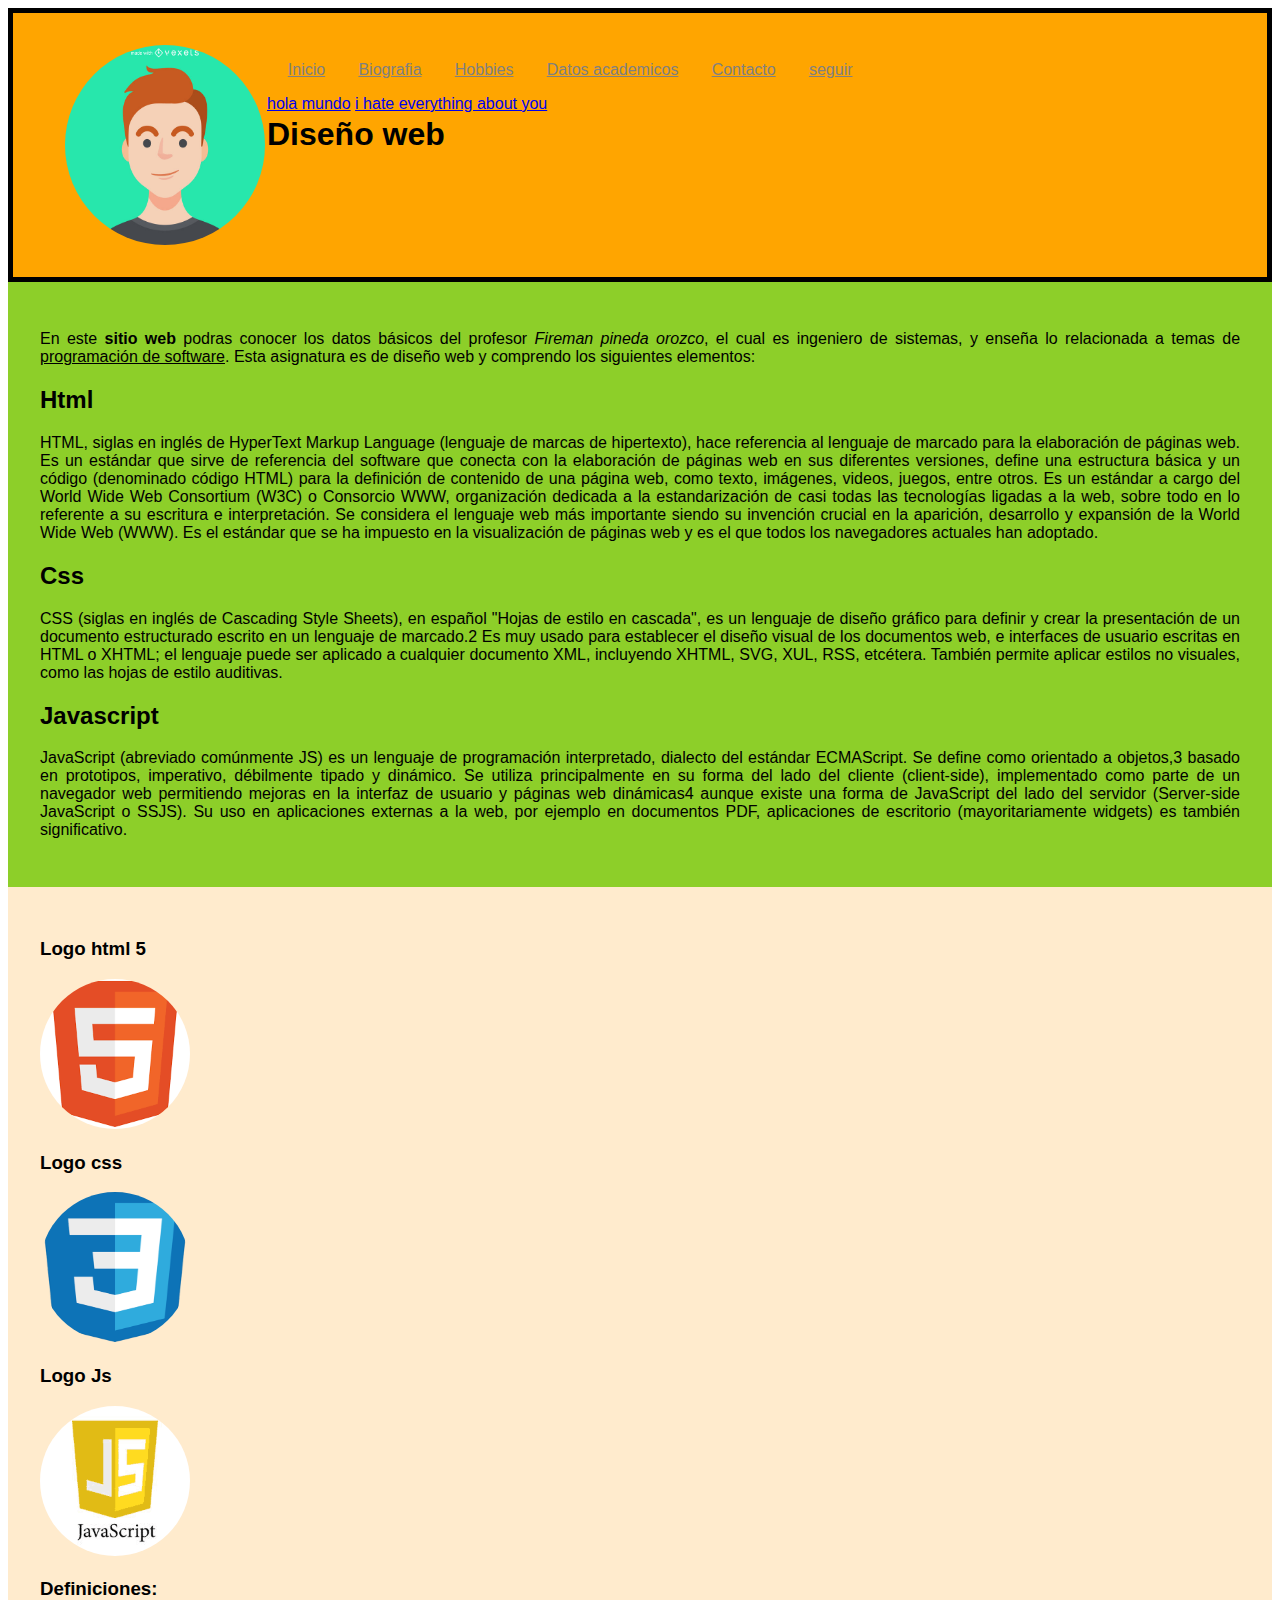
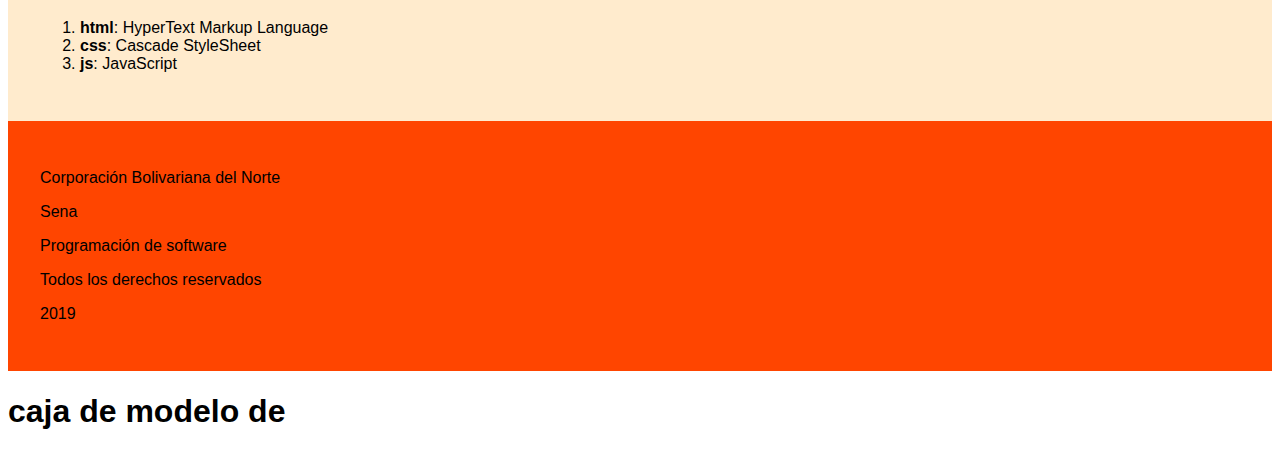
<file: index.html>
<!DOCTYPE html>
<html>
    <head>
        <meta charset="utf-8" />
        <title>
            Diseño web
        </title>
        <link rel="stylesheet" href="estilo/style.css">
    </head>
    <body>
        <header>
            <img src="imagenes/avatar.jpg" width="200px" height="200px" />
            <nav>
                    <ul>
                        <li><a href="index.html"> Inicio</a></li>
                        <li><a href="biografia.html">Biografia</a></li>
                        <li><a href="hobbies.html">Hobbies</a></li>
                        <li><a href="datosacademicos.html">Datos academicos</a></li>
                        <li><a href="contacto.html">Contacto</a></li>
                        <li><a href="seguir.html">seguir</a></li>
                    </ul>
                </nav>
                <a href="#">hola mundo</a>
                <a href="#">i hate everything about you</a>        
            <h1>Diseño web</h1>
        </header>
        <section>
            <p>
                En este <strong>sitio web</strong> podras conocer los datos básicos del profesor <em>Fireman pineda orozco</em>,
                el cual es ingeniero de sistemas, y enseña lo relacionada a temas de <u>programación de software</u>.
                Esta asignatura es de diseño web y comprendo los siguientes elementos:

            </p>
            <h2>Html</h2>
            <p>
                    HTML, siglas en inglés de HyperText Markup Language (lenguaje de marcas de hipertexto), hace referencia al lenguaje de marcado para la elaboración de páginas web. Es un estándar que sirve de referencia del software que conecta con la elaboración de páginas web en sus diferentes versiones, define una estructura básica y un código (denominado código HTML) para la definición de contenido de una página web, como texto, imágenes, videos, juegos, entre otros. Es un estándar a cargo del World Wide Web Consortium (W3C) o Consorcio WWW, organización dedicada a la estandarización de casi todas las tecnologías ligadas a la web, sobre todo en lo referente a su escritura e interpretación. Se considera el lenguaje web más importante siendo su invención crucial en la aparición, desarrollo y expansión de la World Wide Web (WWW). Es el estándar que se ha impuesto en la visualización de páginas web y es el que todos los navegadores actuales han adoptado.
            </p>
            <h2>Css</h2>
            <p>
                    CSS (siglas en inglés de Cascading Style Sheets), en español "Hojas de estilo en cascada", es un lenguaje de diseño gráfico para definir y crear la presentación de un documento estructurado escrito en un lenguaje de marcado.2​ Es muy usado para establecer el diseño visual de los documentos web, e interfaces de usuario escritas en HTML o XHTML; el lenguaje puede ser aplicado a cualquier documento XML, incluyendo XHTML, SVG, XUL, RSS, etcétera. También permite aplicar estilos no visuales, como las hojas de estilo auditivas.
            </p>
            <h2>Javascript</h2>
            <p>
                    JavaScript (abreviado comúnmente JS) es un lenguaje de programación interpretado, dialecto del estándar ECMAScript. Se define como orientado a objetos,3​ basado en prototipos, imperativo, débilmente tipado y dinámico.
                    Se utiliza principalmente en su forma del lado del cliente (client-side), implementado como parte de un navegador web permitiendo mejoras en la interfaz de usuario y páginas web dinámicas4​ aunque existe una forma de JavaScript del lado del servidor (Server-side JavaScript o SSJS). Su uso en aplicaciones externas a la web, por ejemplo en documentos PDF, aplicaciones de escritorio (mayoritariamente widgets) es también significativo.
            </p>

        </section>
        <aside>
            <h3>Logo html 5</h3>
            <img src="imagenes/html.png" width="150px" height="150px" />
            <h3>Logo css</h3>
            <img src="imagenes/css.png" width="150px" height="150px" />
            <h3>Logo Js</h3>
            <img src="imagenes/js.png" width="150px" height="150px" />

            <h3>Definiciones:</h3>
            <ol>
                <li><strong>html</strong>: HyperText Markup Language</li>
                <li><strong>css</strong>: Cascade StyleSheet</li>
                <li><strong>js</strong>: JavaScript</li>
            </ol>
        </aside>
        <footer>
            <div id="up">
                <p>Corporación Bolivariana del Norte</p>
                <p>Sena</p>
                <p>Programación de software</p>
            </div>
            <div id="down">
                <p>Todos los derechos reservados</p>
                <p>2019</p>
            </div>
            
        </footer>
        <h1>caja de modelo de </h1>
    </body>
</html>
</file>
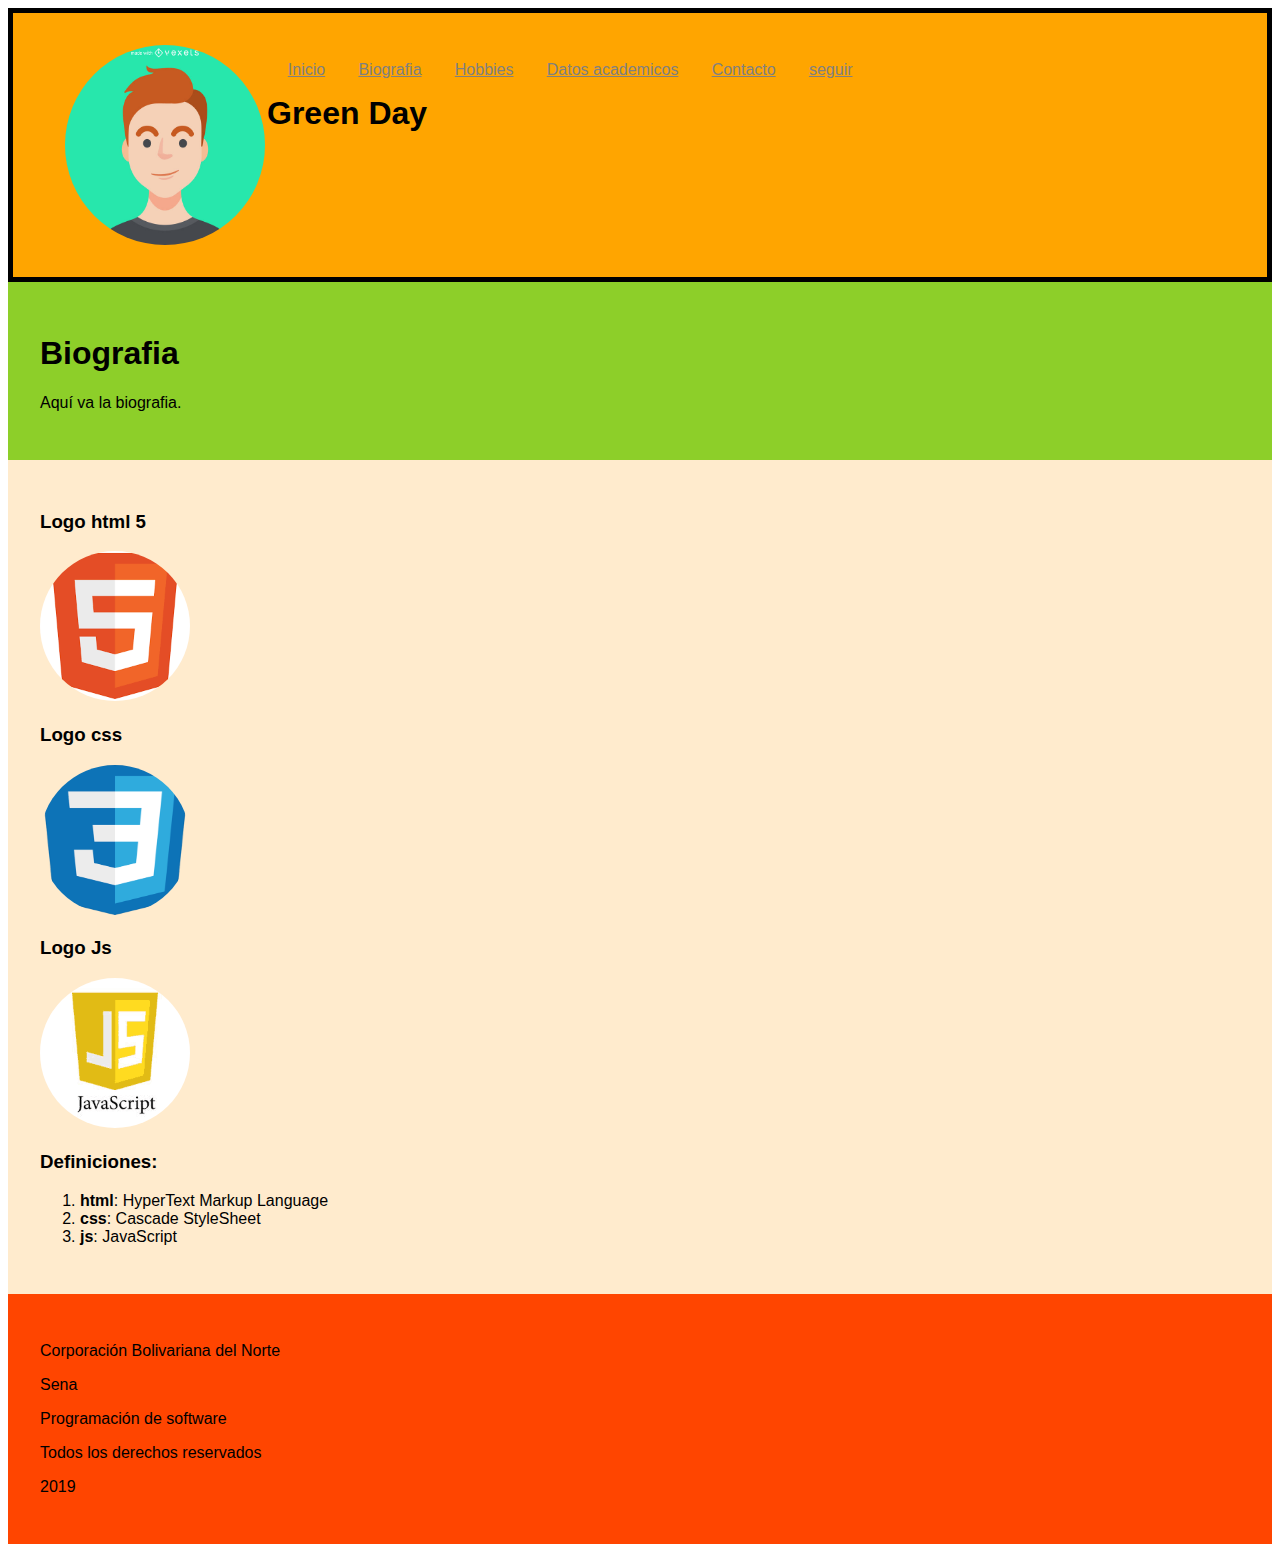
<file: biografia.html>
<!DOCTYPE html>
<html>
    <head>
        <meta charset="utf-8" />
        <title>
            Biografia
        </title>
        <link rel="stylesheet" href="estilo/style.css">
    </head>
    <body>
        <header>
            <img src="imagenes/avatar.jpg" width="200px" height="200px" />
            <nav>
                    <ul>
                        <li><a href="index.html"> Inicio</a></li>
                        <li><a href="biografia.html">Biografia</a></li>
                        <li><a href="hobbies.html">Hobbies</a></li>
                        <li><a href="datosacademicos.html">Datos academicos</a></li>
                        <li><a href="contacto.html">Contacto</a></li>
                        <li><a href="seguir.html">seguir</a></li>
                    </ul>
                </nav>

            <h1>Green Day</h1>
        </header>
        <section>
          <h1>Biografia</h1>
          <p>Aquí va la biografia.</p>

        </section>
        <aside>
            <h3>Logo html 5</h3>
            <img src="imagenes/html.png" width="150px" height="150px" />
            <h3>Logo css</h3>
            <img src="imagenes/css.png" width="150px" height="150px" />
            <h3>Logo Js</h3>
            <img src="imagenes/js.png" width="150px" height="150px" />

            <h3>Definiciones:</h3>
            <ol>
                <li><strong>html</strong>: HyperText Markup Language</li>
                <li><strong>css</strong>: Cascade StyleSheet</li>
                <li><strong>js</strong>: JavaScript</li>
            </ol>
        </aside>
        <footer>
            <div id="up">
                <p>Corporación Bolivariana del Norte</p>
                <p>Sena</p>
                <p>Programación de software</p>
            </div>
            <div id="down">
                <p>Todos los derechos reservados</p>
                <p>2019</p>
            </div>
        </footer>

    </body>
</html>
</file>
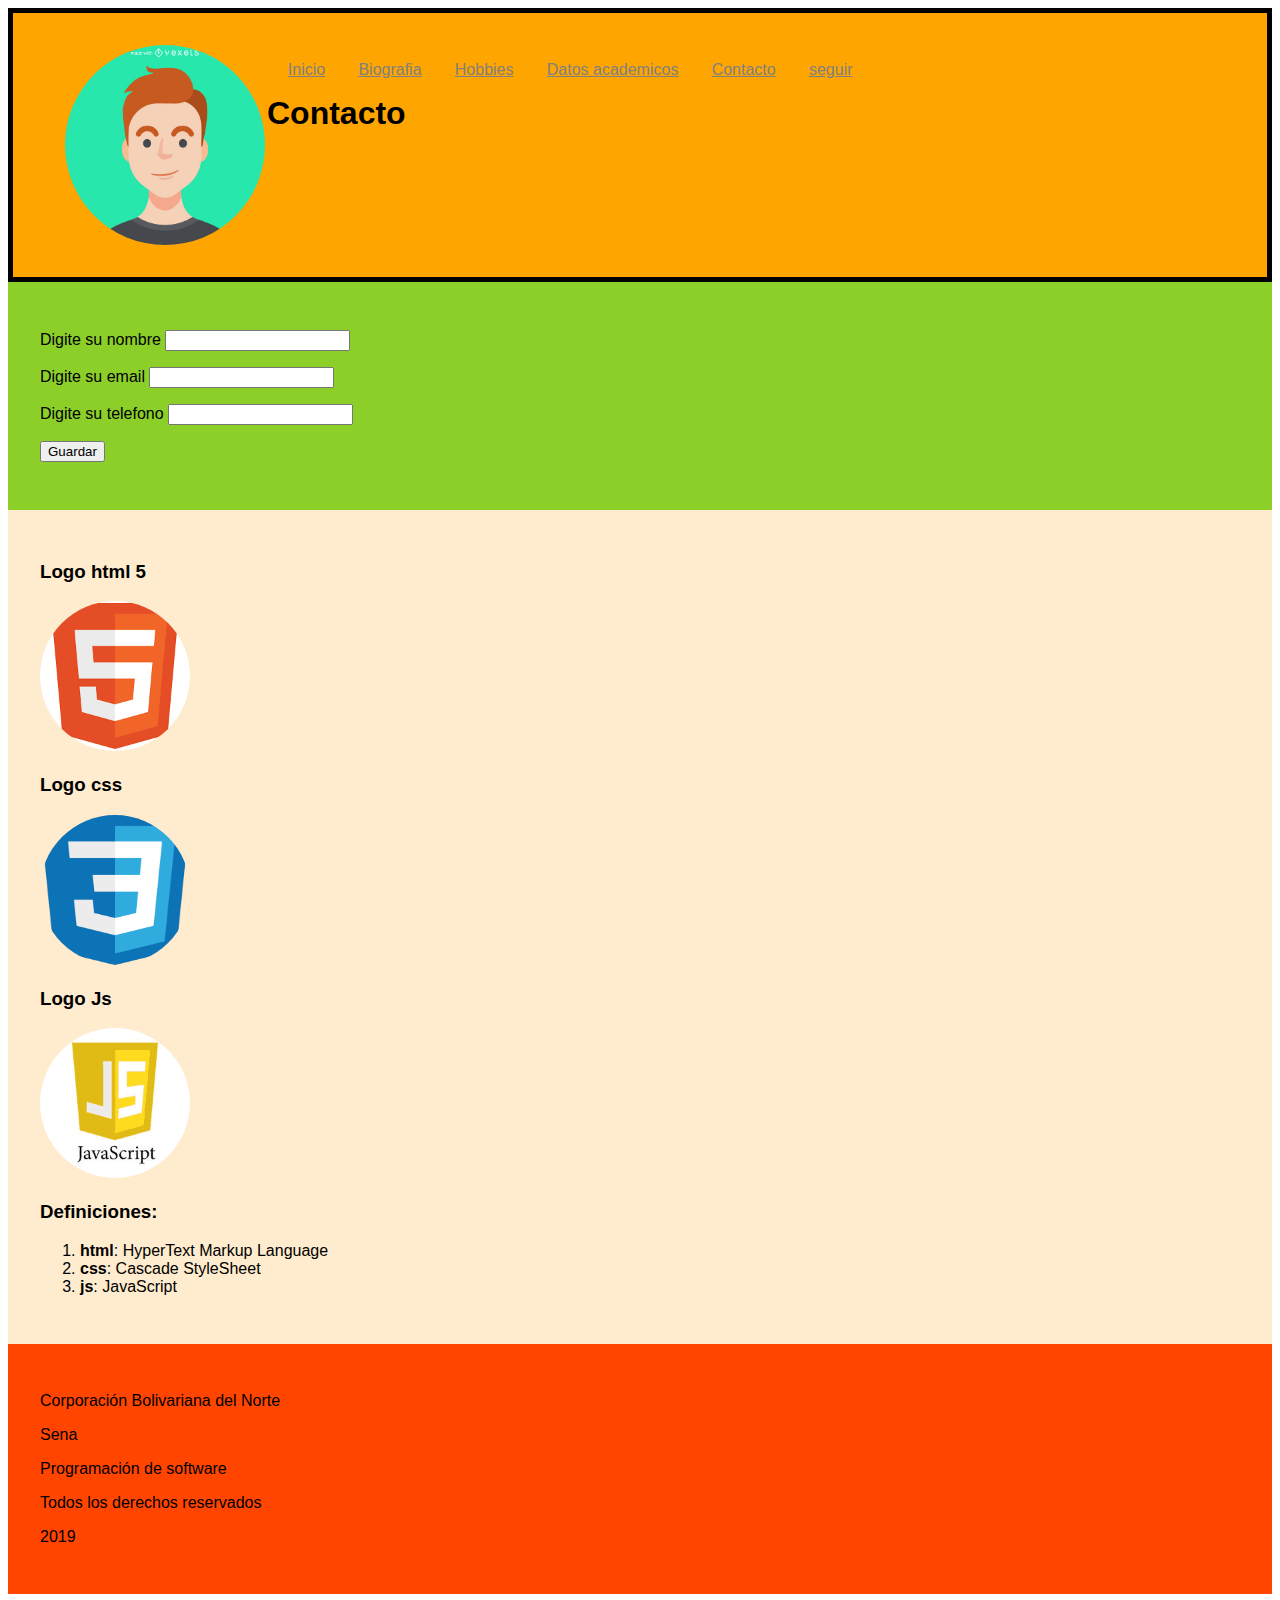
<file: contacto.html>
<!DOCTYPE html>
<html>
    <head>
        <meta charset="utf-8" />
        <title>
            Hoja de vida
        </title>
        <link rel="stylesheet" href="estilo/style.css">
    </head>
    <body>
        <header>
            <img src="imagenes/avatar.jpg" width="200px" height="200px" />
            <nav>
                    <ul>
                        <li><a href="index.html"> Inicio</a></li>
                        <li><a href="biografia.html">Biografia</a></li>
                        <li><a href="hobbies.html">Hobbies</a></li>
                        <li><a href="datosacademicos.html">Datos academicos</a></li>
                        <li><a href="contacto.html">Contacto</a></li>
                        <li><a href="seguir.html">seguir</a></li>
                    </ul>
                </nav>

            <h1>Contacto</h1>
        </header>
        <section>
            <form action="">
                <p>
                    <label for="">Digite su nombre</label>
                     <input type="text">
                </p>
                <p>
                    <label for="">Digite su email</label>
                    <input type="email" name="" id="">
                </p>
                <p>
                    <label for="">Digite su telefono</label>
                    <input type="number" name="" id="">
                </p>
                <p>
                    <input type="button" value="Guardar">
                </p>
            </form>

        </section>
        <aside>
            <h3>Logo html 5</h3>
            <img src="imagenes/html.png" width="150px" height="150px" />
            <h3>Logo css</h3>
            <img src="imagenes/css.png" width="150px" height="150px" />
            <h3>Logo Js</h3>
            <img src="imagenes/js.png" width="150px" height="150px" />

            <h3>Definiciones:</h3>
            <ol>
                <li><strong>html</strong>: HyperText Markup Language</li>
                <li><strong>css</strong>: Cascade StyleSheet</li>
                <li><strong>js</strong>: JavaScript</li>
            </ol>
        </aside>
        <footer>
            <div id="up">
                <p>Corporación Bolivariana del Norte</p>
                <p>Sena</p>
                <p>Programación de software</p>
            </div>
            <div id="down">
                <p>Todos los derechos reservados</p>
                <p>2019</p>
            </div>
        </footer>

    </body>
</html>
</file>
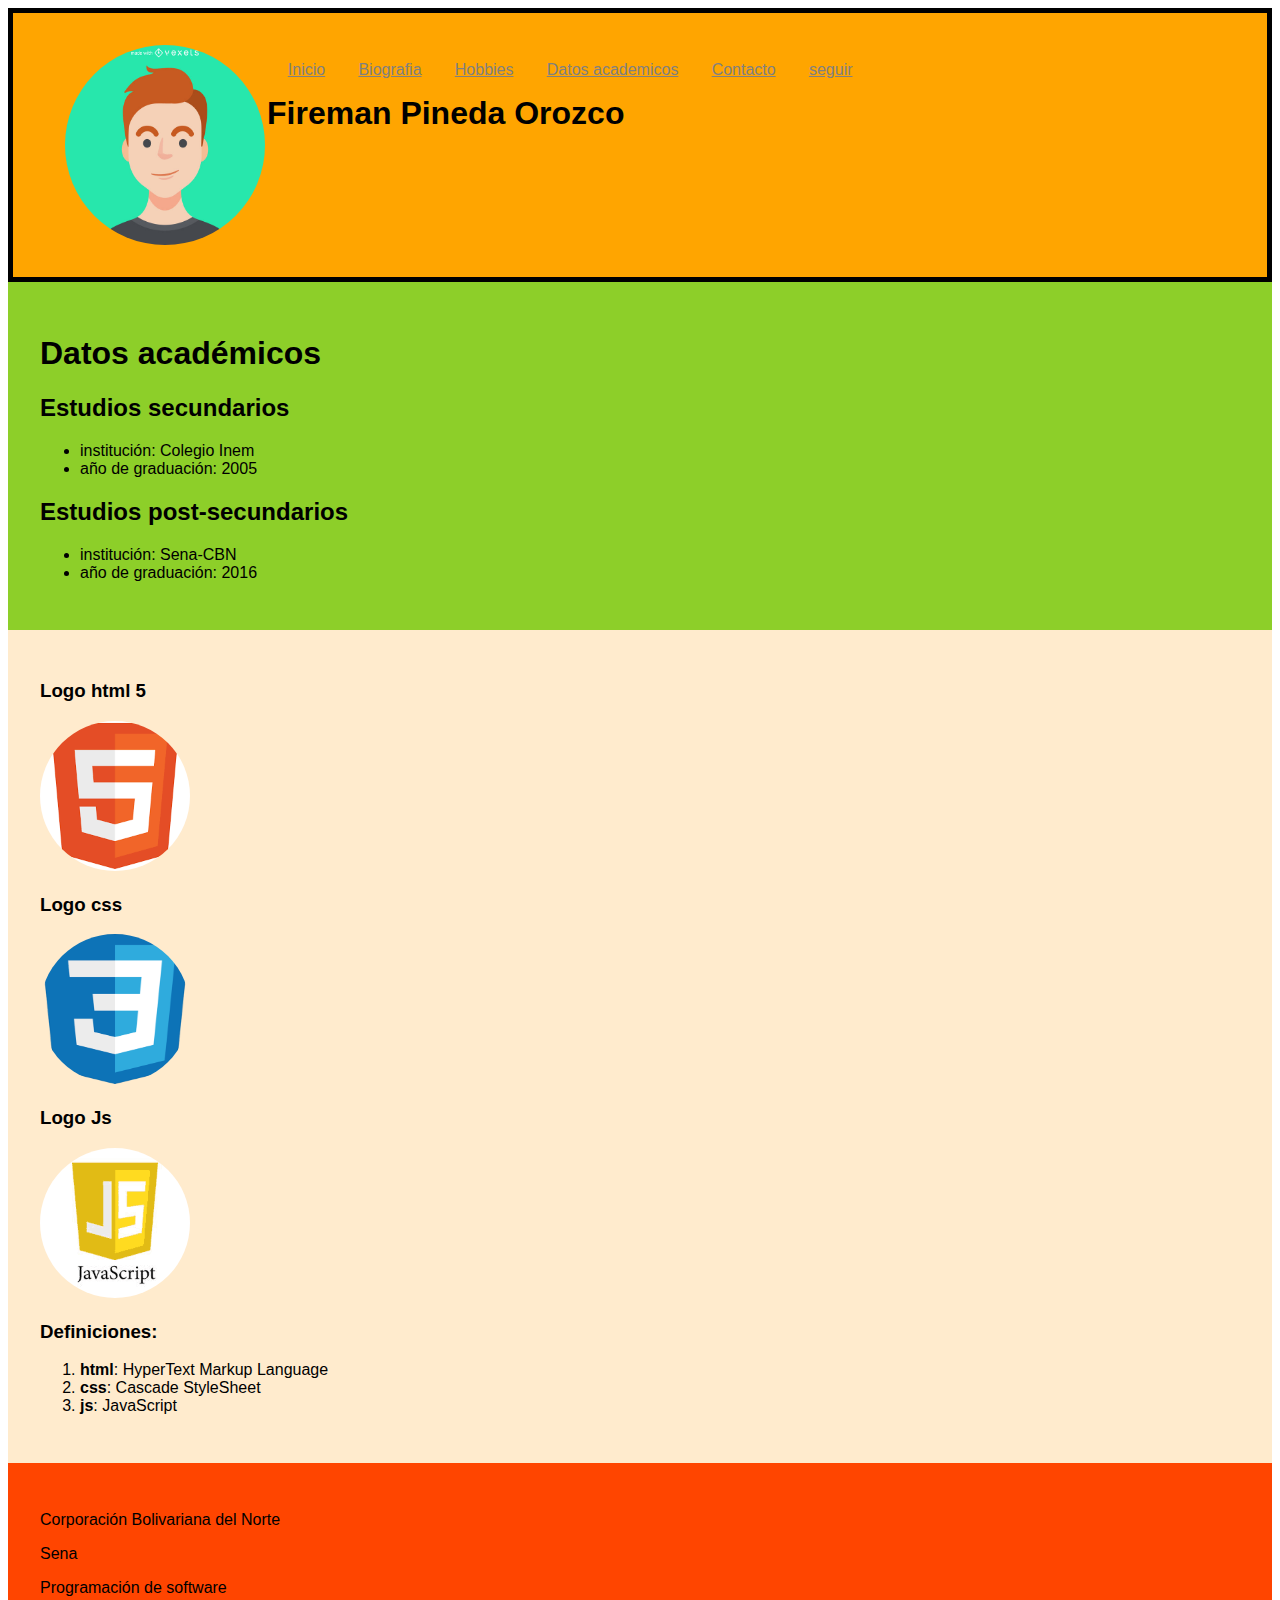
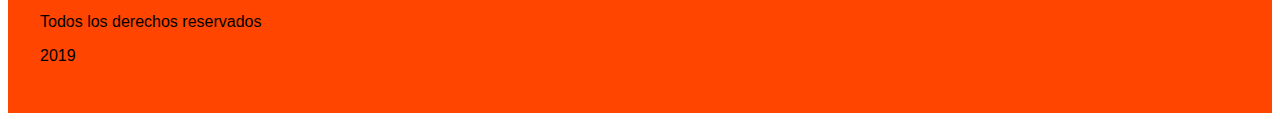
<file: datosacademicos.html>
<!DOCTYPE html>
<html>
    <head>
        <meta charset="utf-8" />
        <title>
            Datos académicos
        </title>
        <link rel="stylesheet" href="estilo/style.css">
    </head>
    <body>
        <header>
            <img src="imagenes/avatar.jpg" width="200px" height="200px" />
            <nav>
                    <ul>
                        <li><a href="index.html"> Inicio</a></li>
                        <li><a href="biografia.html">Biografia</a></li>
                        <li><a href="hobbies.html">Hobbies</a></li>
                        <li><a href="datosacademicos.html">Datos academicos</a></li>
                        <li><a href="contacto.html">Contacto</a></li>
                        <li><a href="seguir.html">seguir</a></li>
                    </ul>
                </nav>
            <h1>Fireman Pineda Orozco</h1>
        </header>
        <section>
                <h1>Datos académicos</h1>
                <h2>Estudios secundarios</h2>
                <ul>
                    <li>institución: Colegio Inem</li> 
                    <li>año de graduación: 2005 </li> 
                </ul>
            
                <h2>Estudios post-secundarios</h2>
                <ul>
                    <li>institución: Sena-CBN</li> 
                    <li>año de graduación: 2016</li> 
                </ul>
        </section>
        <aside>
            <h3>Logo html 5</h3>
            <img src="imagenes/html.png" width="150px" height="150px" />
            <h3>Logo css</h3>
            <img src="imagenes/css.png" width="150px" height="150px" />
            <h3>Logo Js</h3>
            <img src="imagenes/js.png" width="150px" height="150px" />

            <h3>Definiciones:</h3>
            <ol>
                <li><strong>html</strong>: HyperText Markup Language</li>
                <li><strong>css</strong>: Cascade StyleSheet</li>
                <li><strong>js</strong>: JavaScript</li>
            </ol>
        </aside>
        <footer>
            <div id="up">
                <p>Corporación Bolivariana del Norte</p>
                <p>Sena</p>
                <p>Programación de software</p>
            </div>
            <div id="down">
                <p>Todos los derechos reservados</p>
                <p>2019</p>
            </div>
        </footer>

    </body>
</html>
</file>
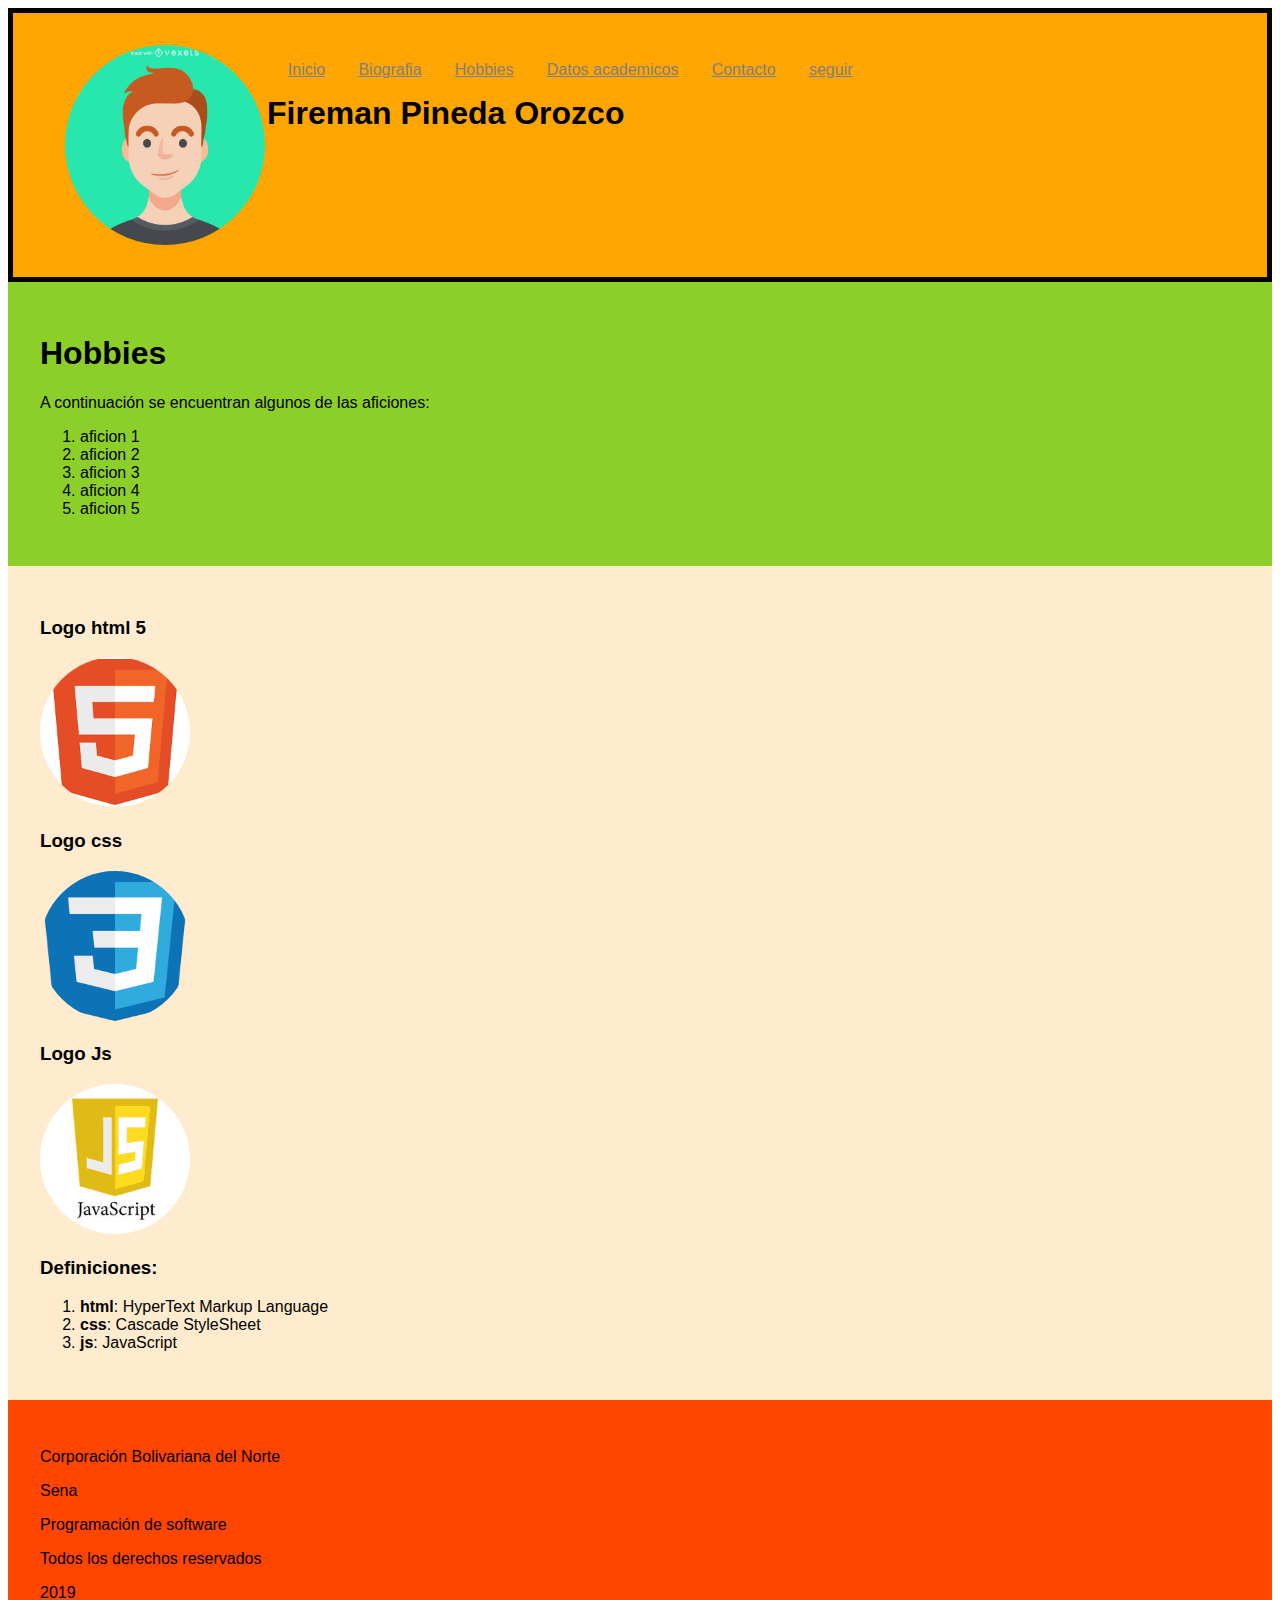
<file: hobbies.html>
<!DOCTYPE html>
<html>
    <head>
        <meta charset="utf-8" />
        <title>
            Hobbies
        </title>
        <link rel="stylesheet" href="estilo/style.css">
    </head>
    <body>
        <header>
            <img src="imagenes/avatar.jpg" width="200px" height="200px" />
           
            <nav>
                    <ul>
                        <li><a href="index.html"> Inicio</a></li>
                        <li><a href="biografia.html">Biografia</a></li>
                        <li><a href="hobbies.html">Hobbies</a></li>
                        <li><a href="datosacademicos.html">Datos academicos</a></li>
                        <li><a href="contacto.html">Contacto</a></li>
                        <li><a href="seguir.html">seguir</a></li>
                    </ul>
                </nav>
            <h1>Fireman Pineda Orozco</h1>
        </header>
        <section>
                <h1>Hobbies</h1>
                <p>
                    A continuación se encuentran algunos de las aficiones:
                </p>
            
                <ol>
                    <li>aficion 1</li>
                    <li>aficion 2</li>
                    <li>aficion 3</li>
                    <li>aficion 4</li>
                    <li>aficion 5</li>
                </ol>

        </section>
        <aside>
            <h3>Logo html 5</h3>
            <img src="imagenes/html.png" width="150px" height="150px" />
            <h3>Logo css</h3>
            <img src="imagenes/css.png" width="150px" height="150px" />
            <h3>Logo Js</h3>
            <img src="imagenes/js.png" width="150px" height="150px" />

            <h3>Definiciones:</h3>
            <ol>
                <li><strong>html</strong>: HyperText Markup Language</li>
                <li><strong>css</strong>: Cascade StyleSheet</li>
                <li><strong>js</strong>: JavaScript</li>
            </ol>
        </aside>
        <footer>
            <div id="up">
                <p>Corporación Bolivariana del Norte</p>
                <p>Sena</p>
                <p>Programación de software</p>
            </div>
            <div id="down">
                <p>Todos los derechos reservados</p>
                <p>2019</p>
            </div>
        </footer>

    </body>
</html>
</file>
<file: estilo/style.css>
body{
    font-family: helvetica, Arial, sans-serif;
    font-size: 16px;
}
header{
    background: #FFA500;
    border: 5px solid black;
    overflow: auto;
    padding: 2em;
}
section{
    background: rgb(141, 207, 41);
    padding: 2em;
    
    
}
aside{
    background: blanchedalmond;
    padding: 2em;
}
footer{
    background: orangered;
    padding: 2em; 
}
table{
    background: #A43741;
    padding: 2em;
}
img{
    border-radius: 50%;
}


p {
    text-align: justify;
}

header nav ul {
    list-style: none;
    
    
}
header nav ul li{
    display: inline;
    margin-left: 0.8em;
    padding: 0.2em 0.5em;
}
header img{
    float: left;
    border-radius: 50%;
    margin-left: 20px;
    margin-right: 2px;
}
header nav ul li{
    text-decoration: none;

}
header nav ul li {
    color: #FF0700;
    
}
header nav ul li a{
color: gray;

}


header h1 {
    margin-top: 3px;
    padding: 0px 0px 0px 5px ;
}
</file>
